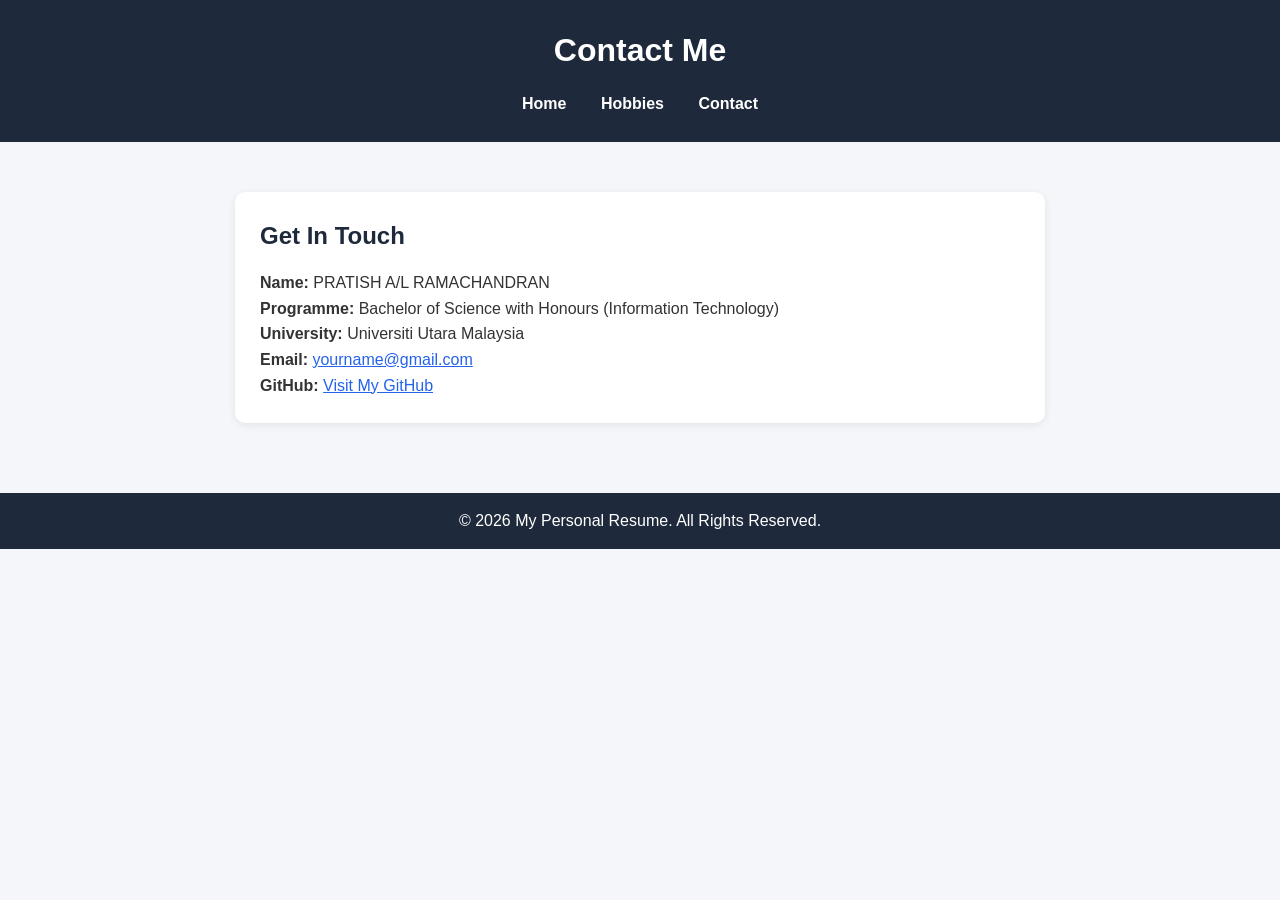
<file: contact.html>
<!DOCTYPE html>
<html lang="en">
<head>
    <meta charset="UTF-8">
    <meta name="viewport" content="width=device-width, initial-scale=1.0">
    <title>Contact Me</title>
    <link rel="stylesheet" href="style.css">
</head>
<body>

    <header>
        <h1>Contact Me</h1>
        <nav>
            <a href="index.html">Home</a>
            <a href="hobbies.html">Hobbies</a>
            <a href="contact.html">Contact</a>
        </nav>
    </header>

    <main class="container">

        <section>
            <h2>Get In Touch</h2>

            <p><strong>Name:</strong> PRATISH A/L RAMACHANDRAN</p>

            <p><strong>Programme:</strong>
                Bachelor of Science with Honours (Information Technology)
            </p>

            <p><strong>University:</strong>
                Universiti Utara Malaysia
            </p>

            <p><strong>Email:</strong>
                <a href="mailto:yourname@gmail.com">
                    yourname@gmail.com
                </a>
            </p>

            <p><strong>GitHub:</strong>
                <a href="https://github.com/piratiss03-hash"
                   target="_blank">
                    Visit My GitHub
                </a>
            </p>

        </section>

    </main>

    <footer>
        <p>&copy; 2026 My Personal Resume. All Rights Reserved.</p>
    </footer>

</body>
</html>
</file>
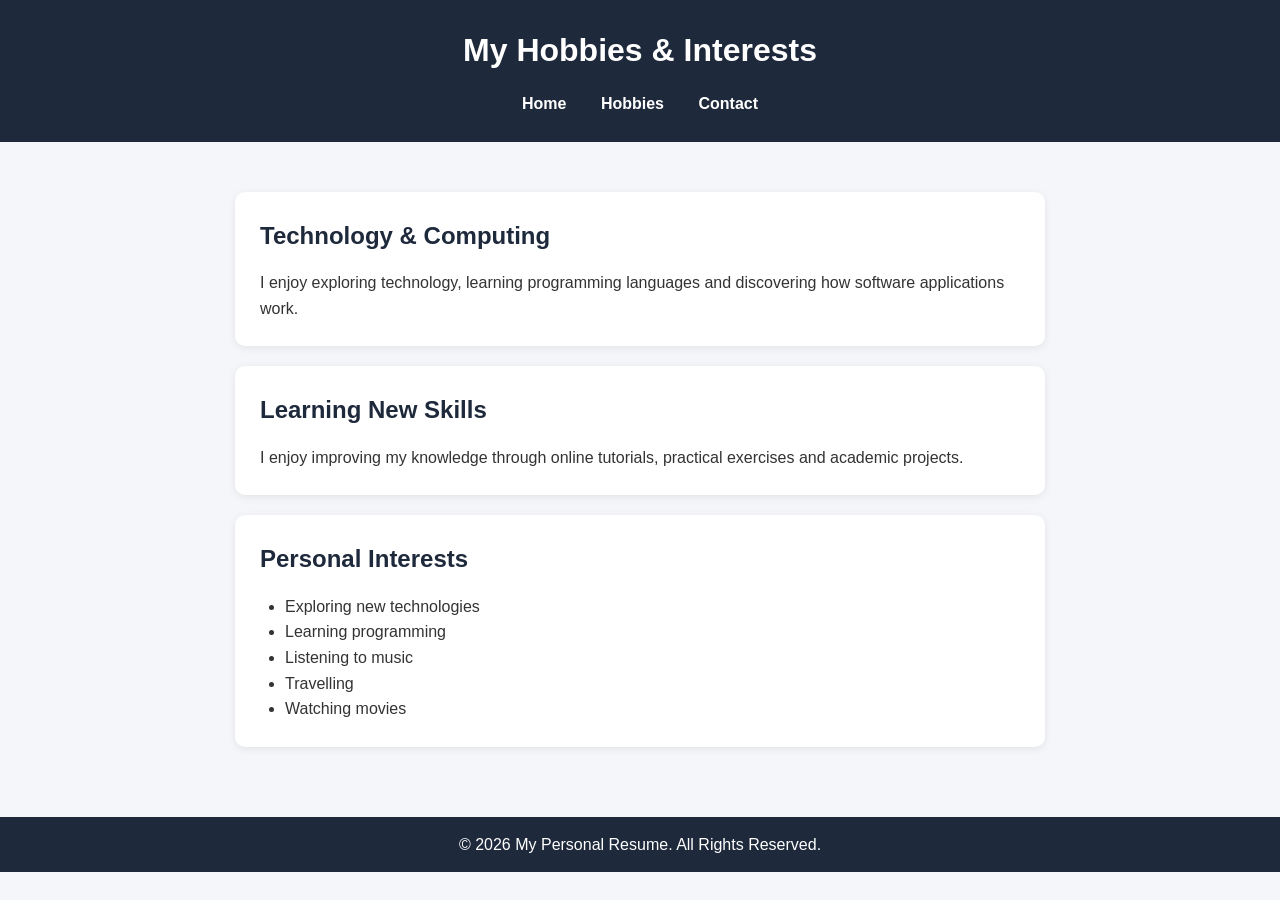
<file: hobbies.html>
<!DOCTYPE html>
<html lang="en">
<head>
    <meta charset="UTF-8">
    <meta name="viewport" content="width=device-width, initial-scale=1.0">
    <title>My Hobbies</title>
    <link rel="stylesheet" href="style.css">
</head>
<body>

    <header>
        <h1>My Hobbies & Interests</h1>
        <nav>
            <a href="index.html">Home</a>
            <a href="hobbies.html">Hobbies</a>
            <a href="contact.html">Contact</a>
        </nav>
    </header>

    <main class="container">

        <section>
            <h2>Technology & Computing</h2>
            <p>
                I enjoy exploring technology, learning programming
                languages and discovering how software applications
                work.
            </p>
        </section>

        <section>
            <h2>Learning New Skills</h2>
            <p>
                I enjoy improving my knowledge through online
                tutorials, practical exercises and academic projects.
            </p>
        </section>

        <section>
            <h2>Personal Interests</h2>
            <ul>
                <li>Exploring new technologies</li>
                <li>Learning programming</li>
                <li>Listening to music</li>
                <li>Travelling</li>
                <li>Watching movies</li>
            </ul>
        </section>

    </main>

    <footer>
        <p>&copy; 2026 My Personal Resume. All Rights Reserved.</p>
    </footer>

</body>
</html>
</file>
<file: style.css>
* {
    margin: 0;
    padding: 0;
    box-sizing: border-box;
}

body {
    font-family: Arial, sans-serif;
    background-color: #f4f6f9;
    color: #333;
    line-height: 1.6;
}

header {
    background-color: #1e293b;
    color: white;
    text-align: center;
    padding: 25px;
}

header h1 {
    margin-bottom: 15px;
}

nav a {
    color: white;
    text-decoration: none;
    margin: 0 15px;
    font-weight: bold;
}

nav a:hover {
    color: #38bdf8;
}

.container {
    max-width: 850px;
    margin: 30px auto;
    padding: 20px;
}

section {
    background-color: white;
    padding: 25px;
    margin-bottom: 20px;
    border-radius: 10px;
    box-shadow: 0 2px 8px rgba(0,0,0,0.08);
}

section h2 {
    color: #1e293b;
    margin-bottom: 15px;
}

section h3 {
    margin-bottom: 10px;
}

ul {
    padding-left: 25px;
}

.profile {
    text-align: center;
}

.profile img {
    width: 150px;
    height: 150px;
    border-radius: 50%;
    object-fit: cover;
    margin-bottom: 15px;
}

a {
    color: #2563eb;
}

footer {
    background-color: #1e293b;
    color: white;
    text-align: center;
    padding: 15px;
    margin-top: 30px;
}

@media (max-width: 600px) {
    nav a {
        display: inline-block;
        margin: 5px;
    }

    .container {
        padding: 12px;
    }
}
</file>
